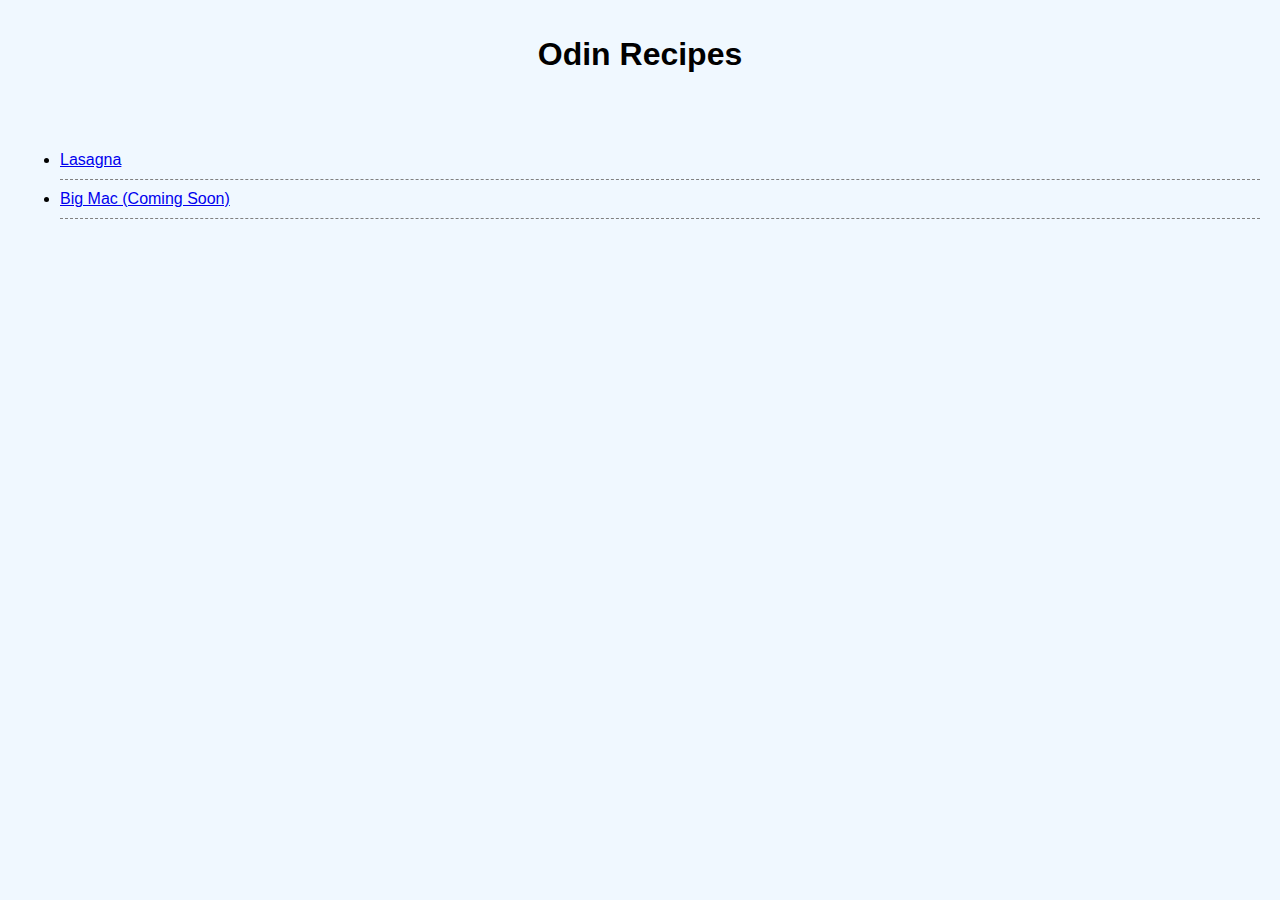
<file: index.html>
<!DOCTYPE html>
<html lang="en">
    <head>
        <meta charset="utf-8">
        <title>Odin Recipes</title>
        <link rel="stylesheet" href="styles.css">
    </head>
    <body>
        <div>
            <h1>Odin Recipes</h1>
        </div>
        <div>
            <ul>
                <li><a href="recipes/lasagna.html">Lasagna</a></li>
                <li><a href="#">Big Mac (Coming Soon)</a></li>
            </ul>
        </div>
    </body>
</html>
</file>
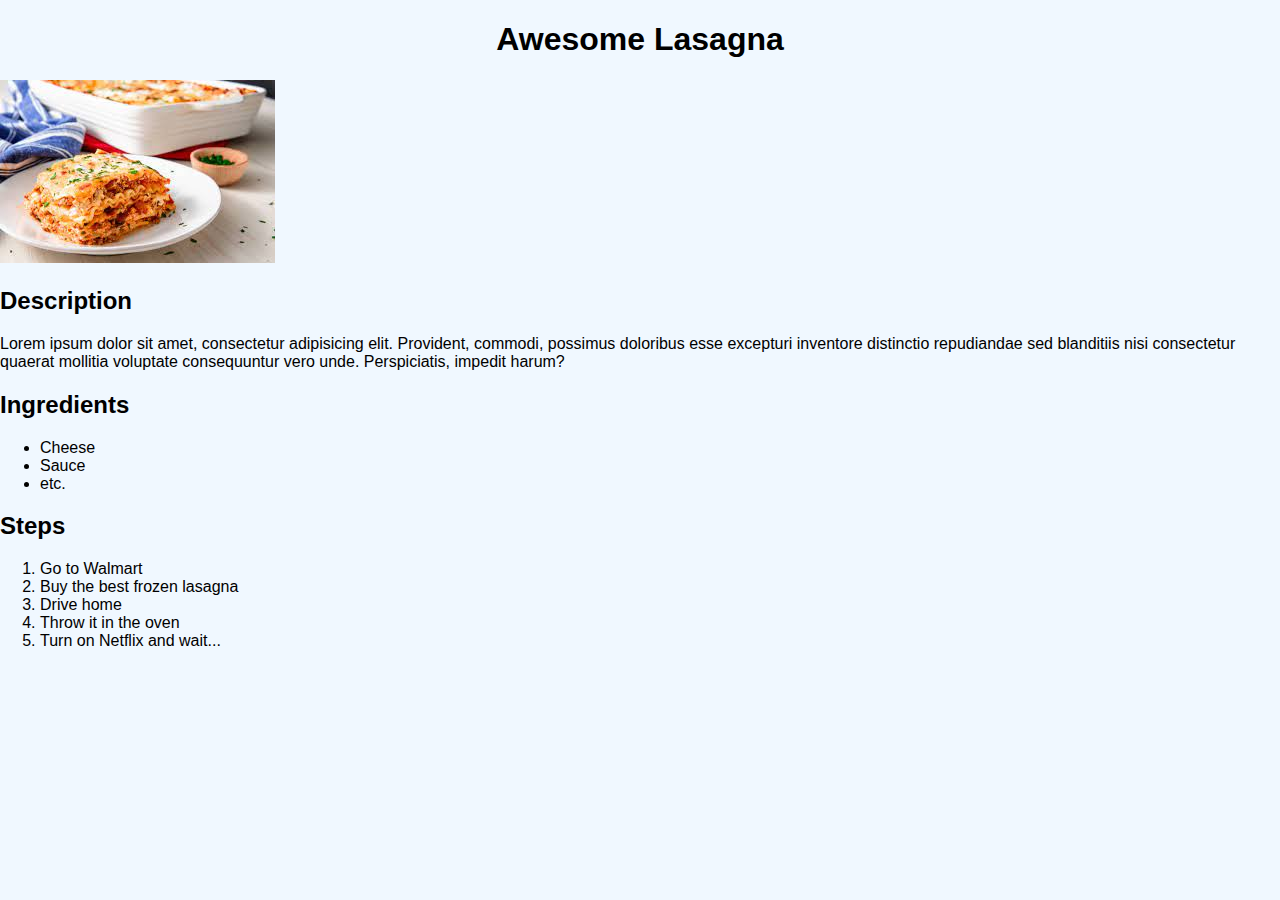
<file: recipes/lasagna.html>
<!DOCTYPE html>
<html lang="en">
    <head>
        <meta charset="utf-8">
        <title>Recipe - Lasagna</title>
        <link rel="stylesheet" href="../styles.css">
    </head>
    <body>
        <h1>Awesome Lasagna</h1>
        <img src="lasagna.jpeg" alt="Dish of Lasagna">
        <h2>Description</h2>
        <p>
            Lorem ipsum dolor sit amet, consectetur adipisicing elit. Provident, commodi, possimus doloribus esse excepturi inventore distinctio repudiandae sed blanditiis nisi consectetur quaerat mollitia voluptate consequuntur vero unde. Perspiciatis, impedit harum?
        </p>
        <h2>Ingredients</h2>
        <ul>
            <li>Cheese</li>
            <li>Sauce</li>
            <li>etc.</li>
        </ul>
        <h2>Steps</h2>
        <ol>
            <li>Go to Walmart</li>
            <li>Buy the best frozen lasagna</li>
            <li>Drive home</li>
            <li>Throw it in the oven</li>
            <li>Turn on Netflix and wait...</li>
        </ol>
    </body>
</html>
</file>
<file: styles.css>
body{
    margin: 0 auto;
    font-family: Impact, Haettenschweiler, 'Arial Narrow Bold', sans-serif;
    background-color: aliceblue;
    width: 100vw;
}
div{
    padding: 15px 20px 15px 20px;
}
h1{
    text-align: center;
}
div li{
    padding: 10px 0px 10px 0px;
    border-bottom: 1px dashed gray;
}
</file>
